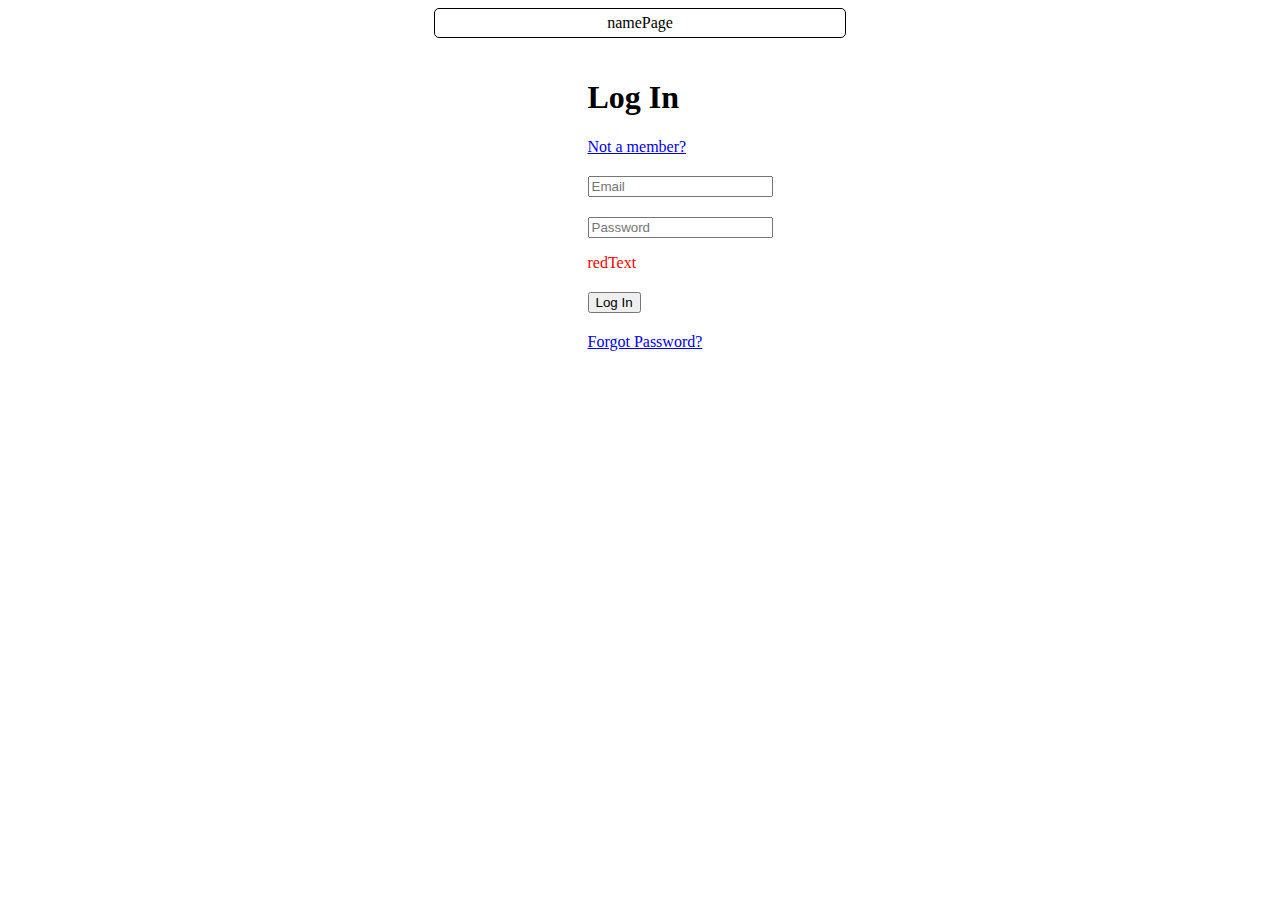
<file: project/src/page/authorization/login/index.html>
<!DOCTYPE html>
<html lang="en">
<head>
    <meta charset="UTF-8">
    <meta name="viewport" content="width=device-width, initial-scale=1.0">
    <meta http-equiv="X-UA-Compatible" content="ie=edge">
    <link rel="stylesheet" href="../../../assets/styles/css/style.css">
    <link rel="stylesheet" href="https://use.fontawesome.com/releases/v5.11.2/css/all.css" integrity="sha384-KA6wR/X5RY4zFAHpv/CnoG2UW1uogYfdnP67Uv7eULvTveboZJg0qUpmJZb5VqzN" crossorigin="anonymous">
    <title>Log In</title>
</head>
<body>
    <div class="page-name">namePage</div>
    <div class="wrapper login">
        <div class="wrapper__item">
            <i class="far fa-user login__icon"></i>
        </div>
        <div class="wrapper__item">
            <h1>Log In</h1>
            <a href="../signUp/">Not a member?</a>
            <form id="logInForm" class="login__form" action="https://geekhub-frontend-js-9.herokuapp.com/api/users/login" method="POST">
                <input type="email" name="email" id="email" placeholder="Email">
                <input type="password" name="password" id="password" placeholder="Password">
                <p class="login--red-text">redText</p>
                <button type="submit">Log In</button>
            </form>
            <a href="../resetPassword/" class="login--top">Forgot Password?</a>
        </div>
    </div>

    <script type="module" src="login.js"></script>
</body>
</html>
</file>
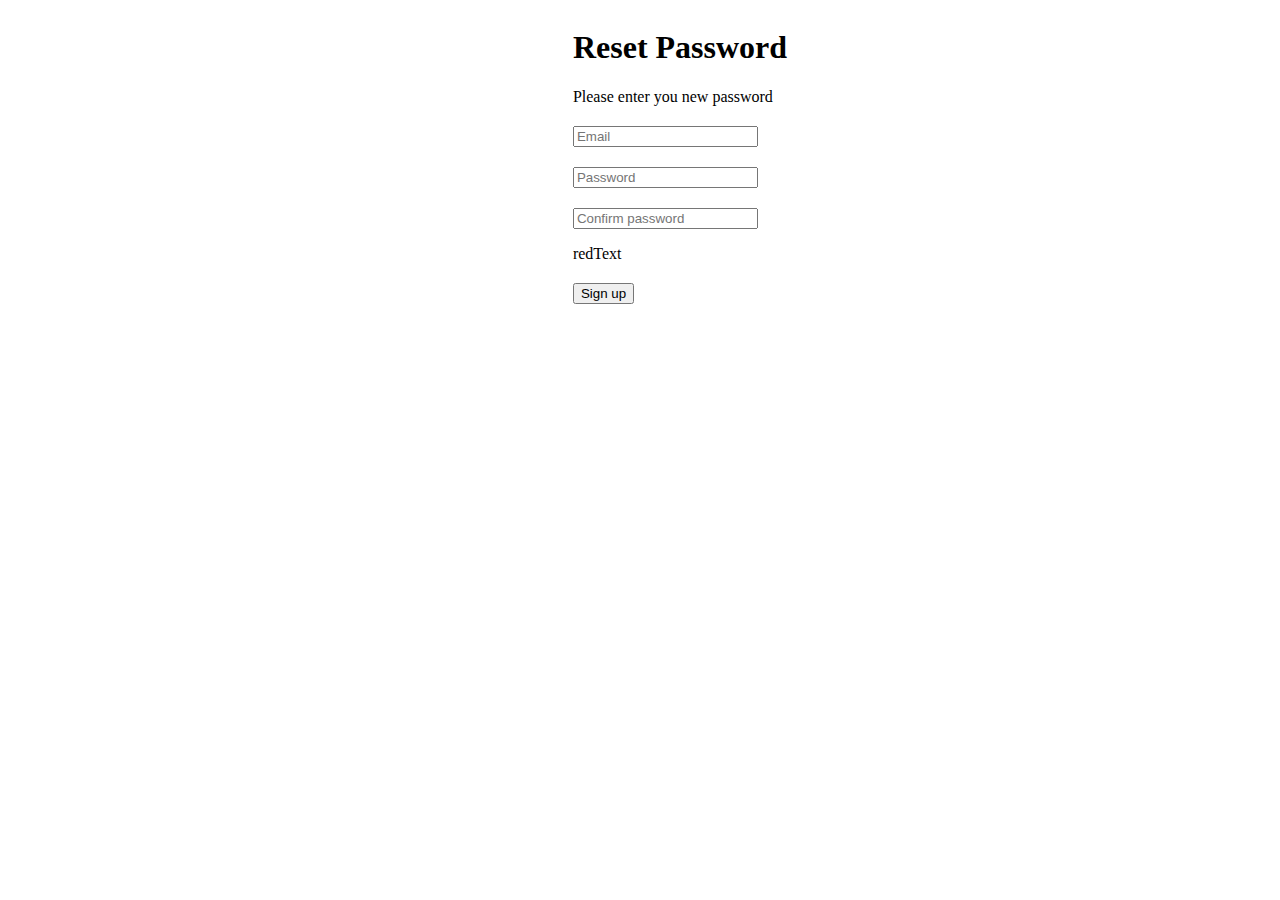
<file: project/src/page/authorization/resetPassword/index.html>
<!DOCTYPE html>
<html lang="en">
<head>
    <meta charset="UTF-8">
    <meta name="viewport" content="width=device-width, initial-scale=1.0">
    <meta http-equiv="X-UA-Compatible" content="ie=edge">
    <link rel="stylesheet" href="../../../assets/styles/css/style.css">
    <link rel="stylesheet" href="https://use.fontawesome.com/releases/v5.11.2/css/all.css" integrity="sha384-KA6wR/X5RY4zFAHpv/CnoG2UW1uogYfdnP67Uv7eULvTveboZJg0qUpmJZb5VqzN" crossorigin="anonymous">
    <title>Reset Password</title>
</head>
<body>
    <div class="wrapper login">
        <div class="wrapper__item">
            <i class="far fa-user login__icon"></i>
        </div>
        <div class="wrapper__item">
            <h1>Reset Password</h1>
            <p>Please enter you new password</p>
            <form id="resetPasswordForm" class="login__form" action="https://geekhub-frontend-js-9.herokuapp.com/api/users/reset_password" method="POST">
                <input type="email" name="email" id="email" placeholder="Email">
                <input type="password" name="password" id="password" placeholder="Password">
                <input type="password" name="confirmationPassword" id="confirmationPassword" placeholder="Confirm password">
                <p>redText</p>
                <button type="submit">Sign up</button>
            </form>
        </div>
    </div>

    <script type="module" src="resetPassword.js">
    </script>
</body>
</html>
</file>
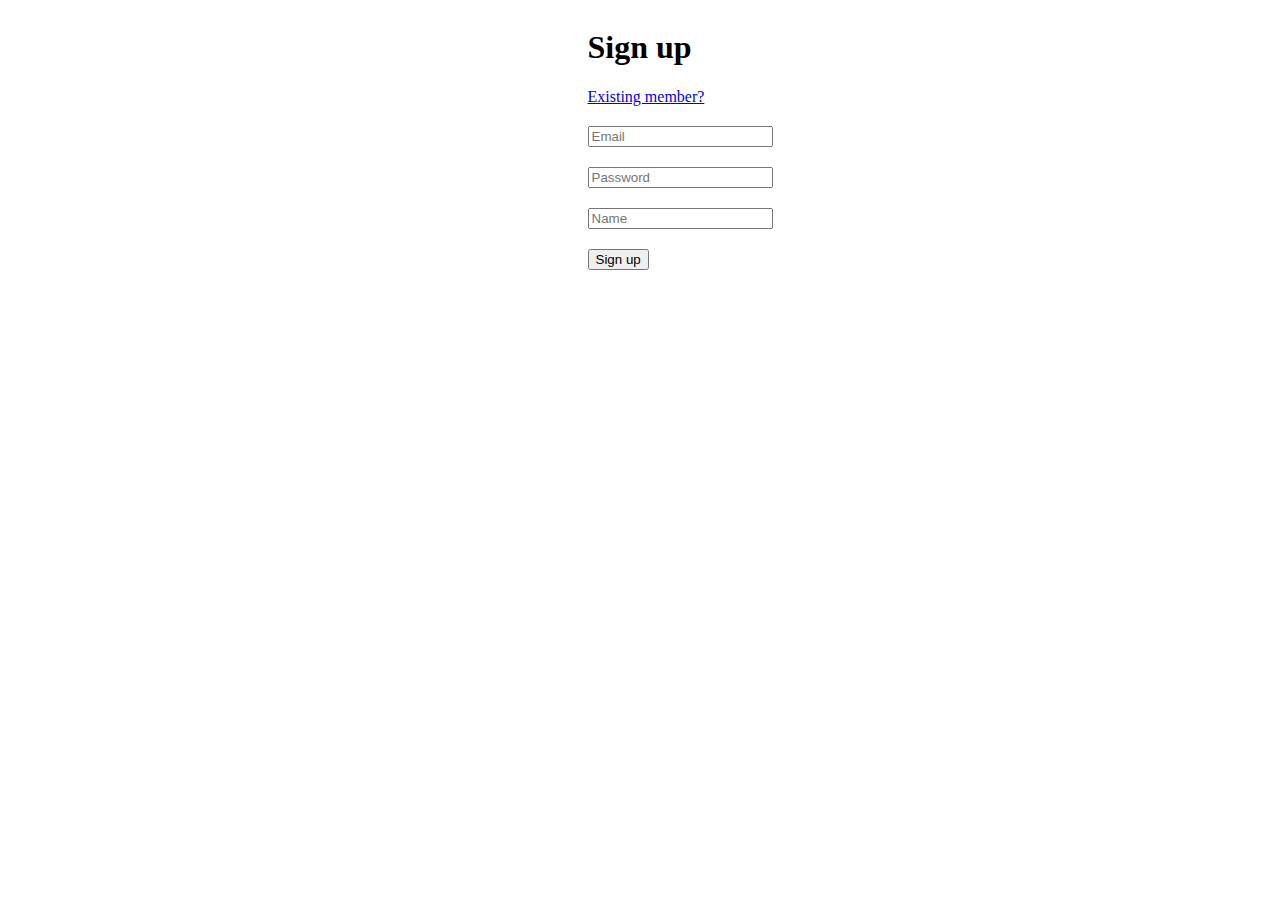
<file: project/src/page/authorization/signUp/index.html>
<!DOCTYPE html>
<html lang="en">
<head>
    <meta charset="UTF-8">
    <meta name="viewport" content="width=device-width, initial-scale=1.0">
    <meta http-equiv="X-UA-Compatible" content="ie=edge">
    <link rel="stylesheet" href="../../../assets/styles/css/style.css">
    <link rel="stylesheet" href="https://use.fontawesome.com/releases/v5.11.2/css/all.css" integrity="sha384-KA6wR/X5RY4zFAHpv/CnoG2UW1uogYfdnP67Uv7eULvTveboZJg0qUpmJZb5VqzN" crossorigin="anonymous">
    <title>signUp</title>
</head>
<body>
    <div class="wrapper login">
        <div class="wrapper__item">
            <i class="far fa-user login__icon"></i>
        </div>
        <div class="wrapper__item">
            <h1>Sign up</h1>
            <a href="../login/">Existing member?</a>
            <form id="signUpForm" class="login__form" action="https://geekhub-frontend-js-9.herokuapp.com/api/users" method="POST">
                <input type="email" name="email" id="email" placeholder="Email">
                <input type="password" name="password" id="password" placeholder="Password">
                <input type="text" name="name" id="name" placeholder="Name">
                <button type="submit">Sign up</button>
            </form>
        </div>
    </div>

    <script type="module" src="signUp.js">
    </script>
</body>
</html>
</file>
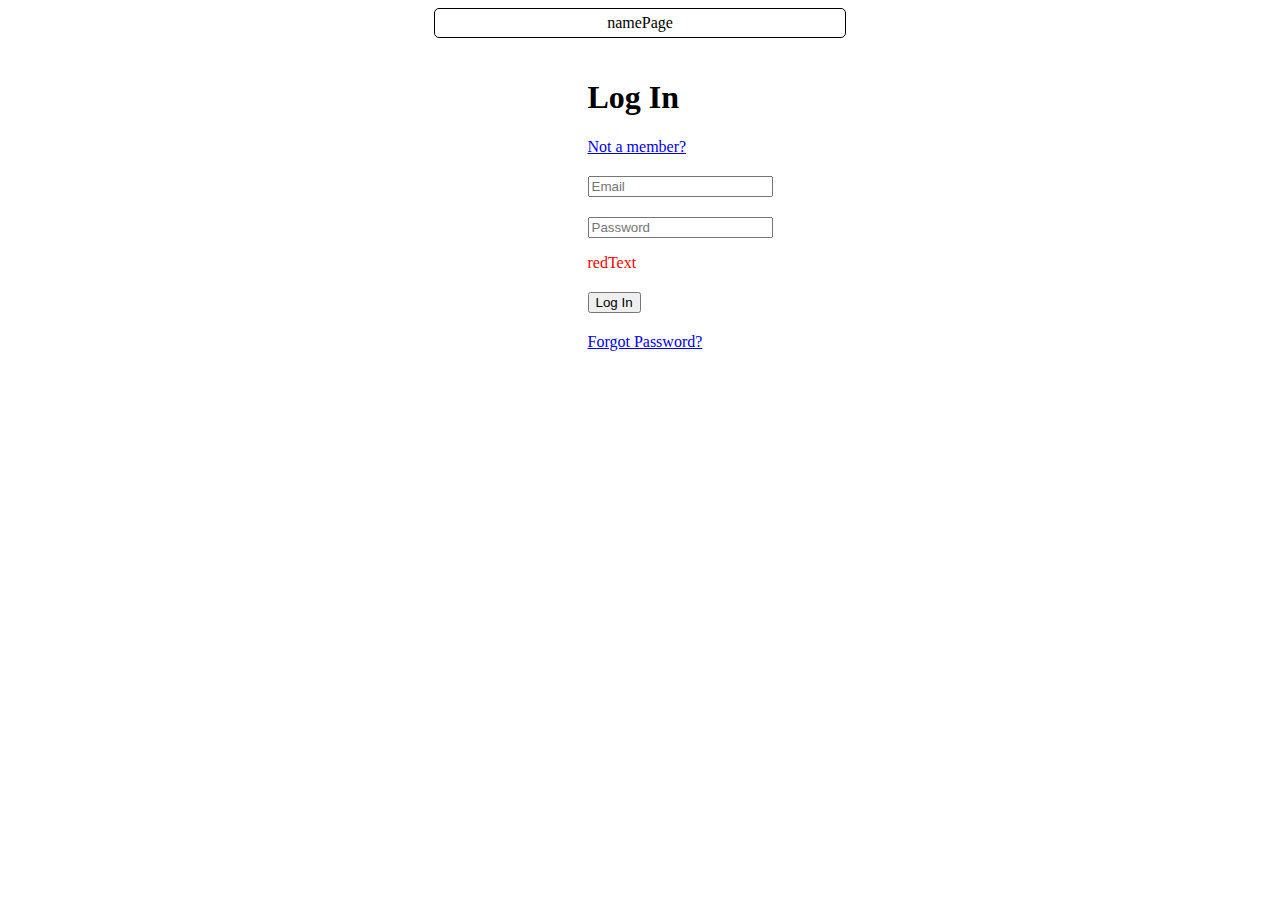
<file: project/src/page/authorization/login/login.html>
<!DOCTYPE html>
<html lang="en">
<head>
    <meta charset="UTF-8">
    <meta name="viewport" content="width=device-width, initial-scale=1.0">
    <meta http-equiv="X-UA-Compatible" content="ie=edge">
    <link rel="stylesheet" href="../../../assets/styles/css/style.css">
    <link rel="stylesheet" href="https://use.fontawesome.com/releases/v5.11.2/css/all.css" integrity="sha384-KA6wR/X5RY4zFAHpv/CnoG2UW1uogYfdnP67Uv7eULvTveboZJg0qUpmJZb5VqzN" crossorigin="anonymous">
    <title>Log In</title>
</head>
<body>
    <div class="page-name">namePage</div>
    <div class="wrapper login">
        <div class="wrapper__item">
            <i class="far fa-user login__icon"></i>
        </div>
        <div class="wrapper__item">
            <h1>Log In</h1>
            <a href="./signUp.html">Not a member?</a>
            <form id="logInForm" class="login__form" action="https://geekhub-frontend-js-9.herokuapp.com/api/users/login" method="POST">
                <input type="email" name="email" id="email" placeholder="Email">
                <input type="password" name="password" id="password" placeholder="Password">
                <p class="login--red-text">redText</p>
                <button type="submit">Log In</button>
            </form>
            <a href="./resetPassword.html" class="login--top">Forgot Password?</a>
        </div>
    </div>

    <script type="module" src="login.js"></script>
</body>
</html>
</file>
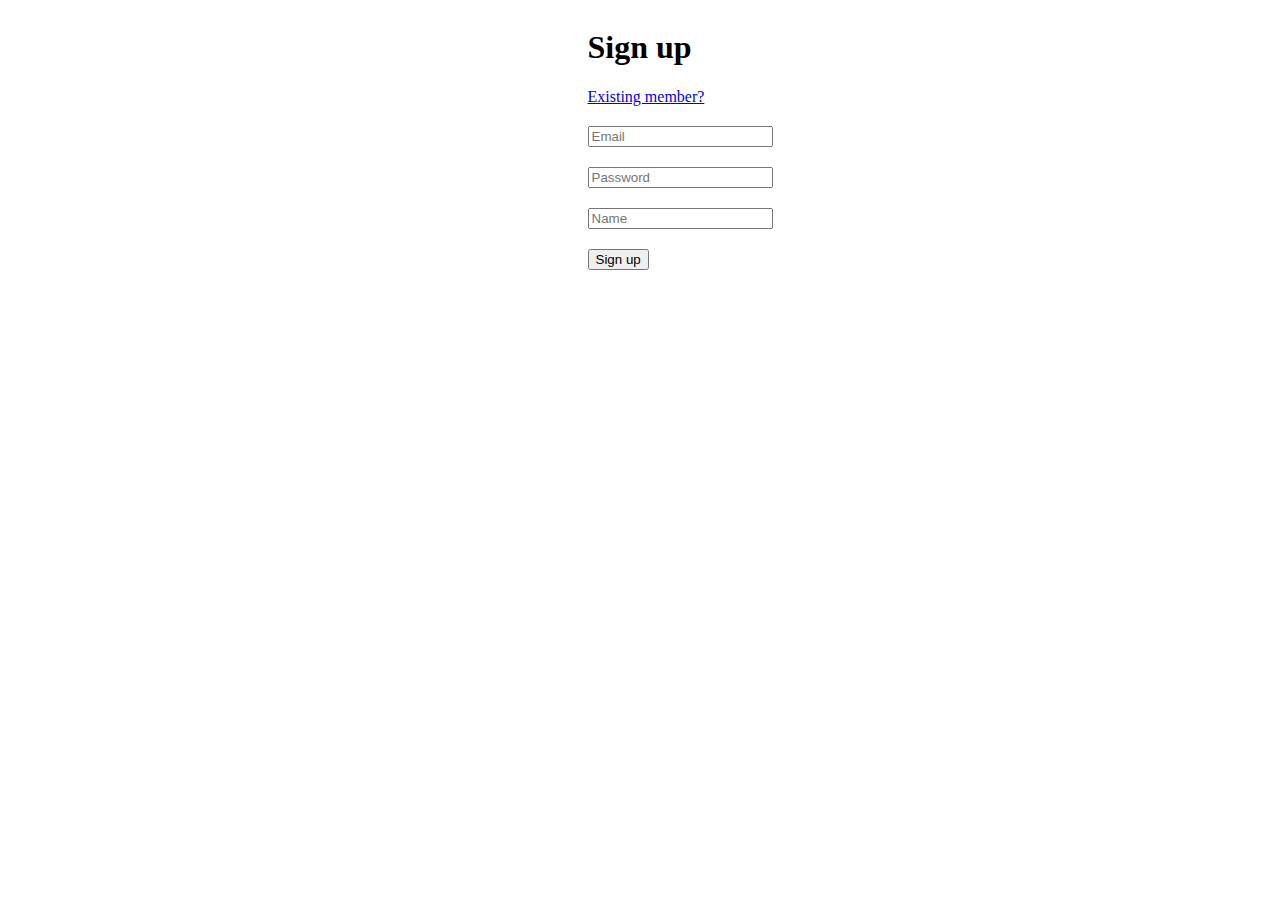
<file: project/src/page/authorization/signUp/signUp.html>
<!DOCTYPE html>
<html lang="en">
<head>
    <meta charset="UTF-8">
    <meta name="viewport" content="width=device-width, initial-scale=1.0">
    <meta http-equiv="X-UA-Compatible" content="ie=edge">
    <link rel="stylesheet" href="../../../assets/styles/css/style.css">
    <link rel="stylesheet" href="https://use.fontawesome.com/releases/v5.11.2/css/all.css" integrity="sha384-KA6wR/X5RY4zFAHpv/CnoG2UW1uogYfdnP67Uv7eULvTveboZJg0qUpmJZb5VqzN" crossorigin="anonymous">
    <title>signUp</title>
</head>
<body>
    <div class="wrapper login">
        <div class="wrapper__item">
            <i class="far fa-user login__icon"></i>
        </div>
        <div class="wrapper__item">
            <h1>Sign up</h1>
            <a href="./login.html">Existing member?</a>
            <form id="signUpForm" class="login__form" action="https://geekhub-frontend-js-9.herokuapp.com/api/users" method="POST">
                <input type="email" name="email" id="email" placeholder="Email">
                <input type="password" name="password" id="password" placeholder="Password">
                <input type="text" name="name" id="name" placeholder="Name">
                <button type="submit">Sign up</button>
            </form>
        </div>
    </div>

    <script type="module" src="signUp.js">
    </script>
</body>
</html>
</file>
<file: project/src/assets/styles/css/style.css>
body {}

.wrapper {
  display: flex;
  margin: auto 0;
  align-items: center;  
  justify-content: center;
}

.login__icon {font-size: 500px;}
input, button {
  display: block;
  margin-top: 20px;
}

.login__form {margin-bottom: 20px;}
.login--red-text {color: red;}

.page-name {
  margin: auto;
  width: 400px;
  padding: 5px;  
  border-radius: 5px;
  text-align: center;
  margin-bottom: 20px;
  border: 1px solid #000;
}

.wrapper__item:first-child {margin-right: 80px; }
</file>
